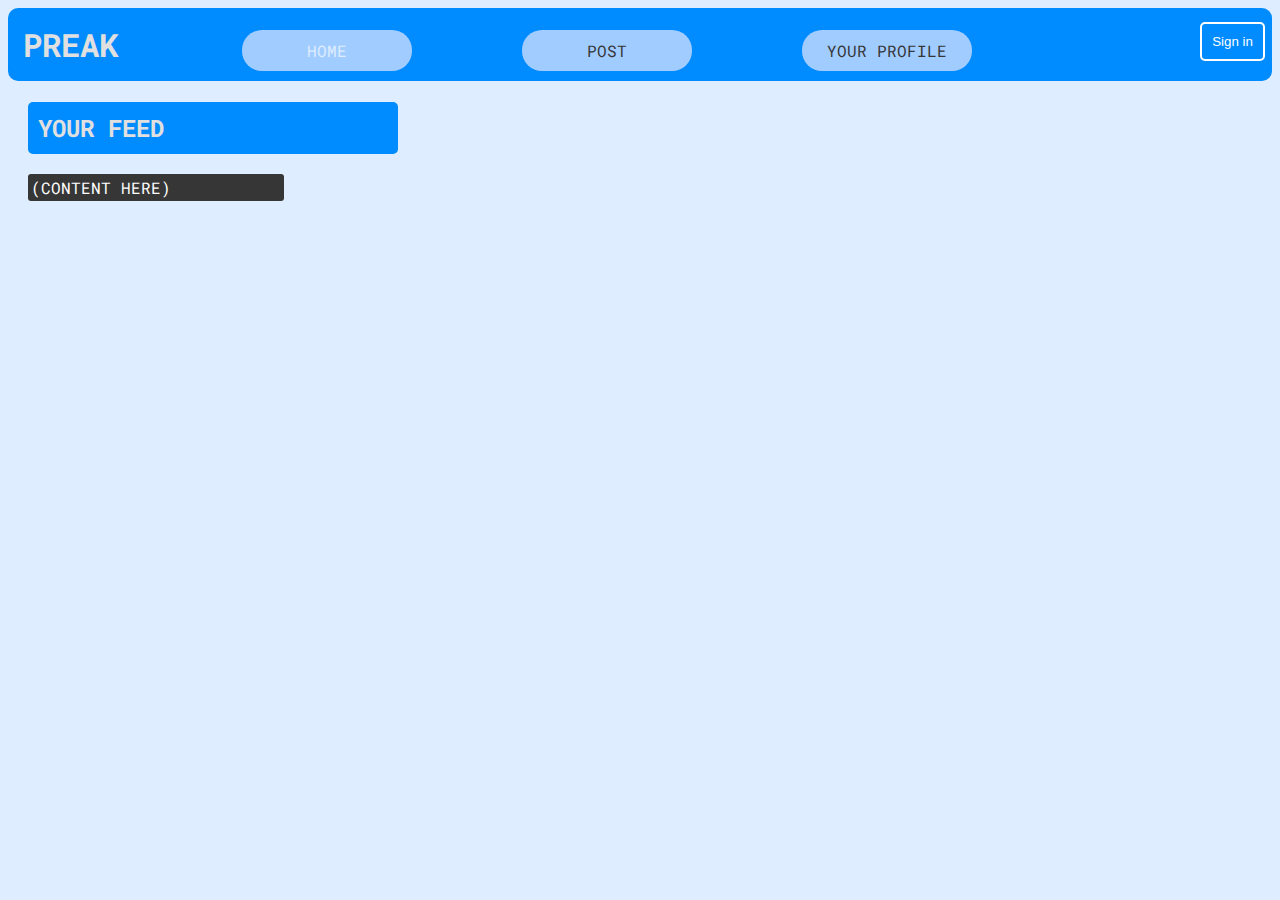
<file: index.html>
<!DOCTYPE html>
<!--init-->
<html>
	<head>
		<title>Preak</title>
		 <link href="https://fonts.googleapis.com/css?family=Roboto+Mono:100,400&display=swap" rel="stylesheet">
		 <link rel="stylesheet" type="text/css" href="style.css">
	     <script src="index.js"></script>
	</head>

	<body>
		<h1>Preak</h1>
	<div class= "container">
		<nav>
		    <ul>
		        <li>HOME</li>
		        <li><a href="post.html">Post</a></li>
		        <li><a href="you.html">Your Profile</a></li>
		    </ul>
		</nav>
	</div>
    <!-- corner button that sends you to login page, should only appear if you are guest. Otherwise, replace with profile image and username -->
		<button id="loginonpageBtn" onClick="gotologin();">Sign in</button>	

    <!-- Once set up should let user see posts by other people: friends, celebrities, ads -->
		<h2>Your Feed</h2>
		<p>(Content here)</p>
	</body>

</html>
</file>
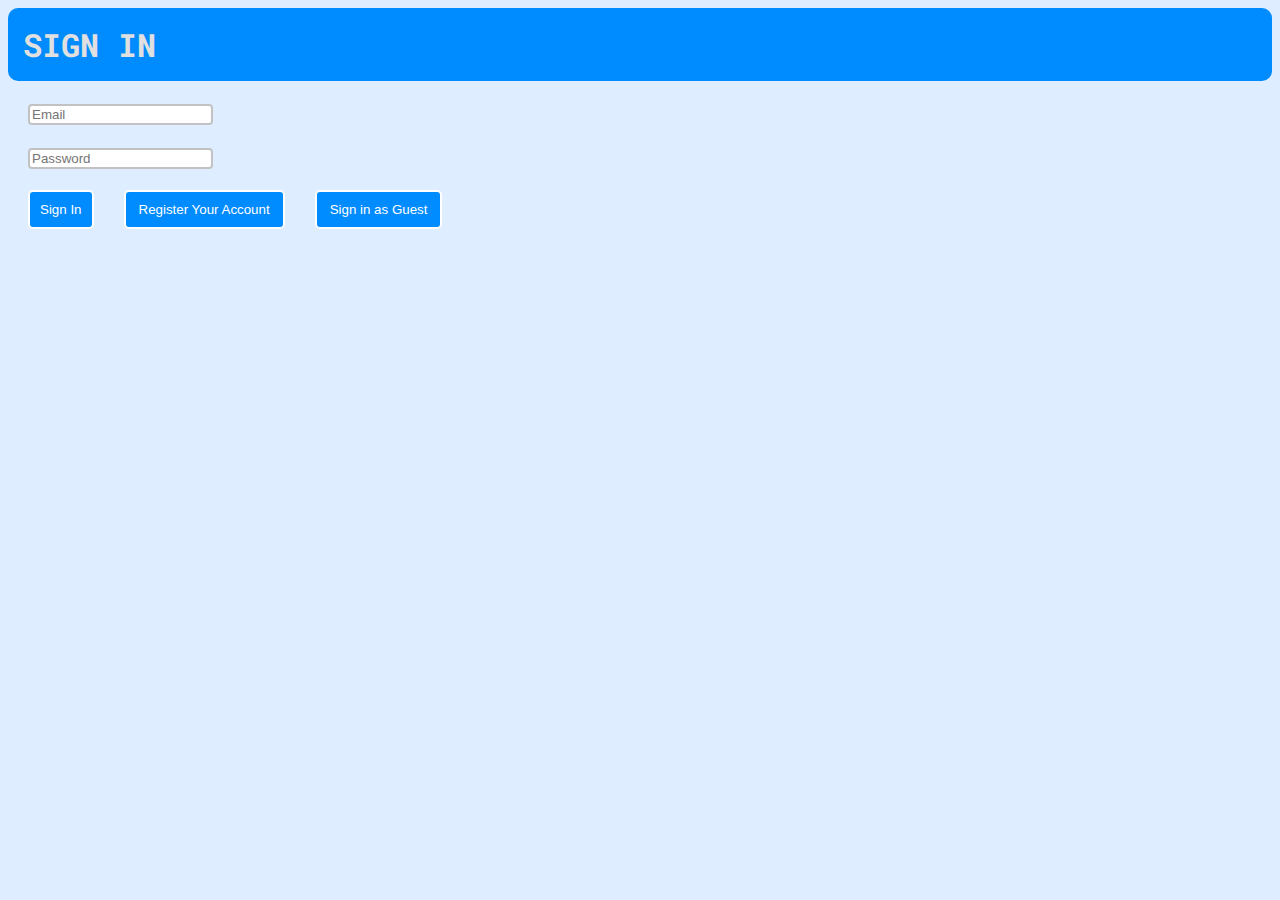
<file: login.html>
<!DOCTYPE html>
<html>

	<head>

		<title>Log into Preak</title>

    <!-- init -->
     <link href="https://fonts.googleapis.com/css?family=Roboto+Mono:100,400&display=swap" rel="stylesheet">
	 <link rel="stylesheet" type="text/css" href="style.css">
     <script src="index.js"></script>

	</head>

	<body>

		<h1>Sign in</h1>

		<div class="sign-up-form">

			<form>

        <!-- Sign in requisites-->
				<input type="email" class="input-box" placeholder="Email"><br><br>
				<input type="password" class="input-box" placeholder="Password"><br><br>

        <!-- Login button not set up yet -->
				<button onClick="function();">Sign In</button>

        <!-- Register leads to register page-->
				<button id="register-now-button"><a href="register.html" class="special">Register Your Account</a></button>

        <!-- Log in as guest-->
				<button id="LoginasGuest-button"><a href="index.html" class="special">Sign in as Guest</a></button>
        
			</form>

		</div>

	</body>

</html>
</file>
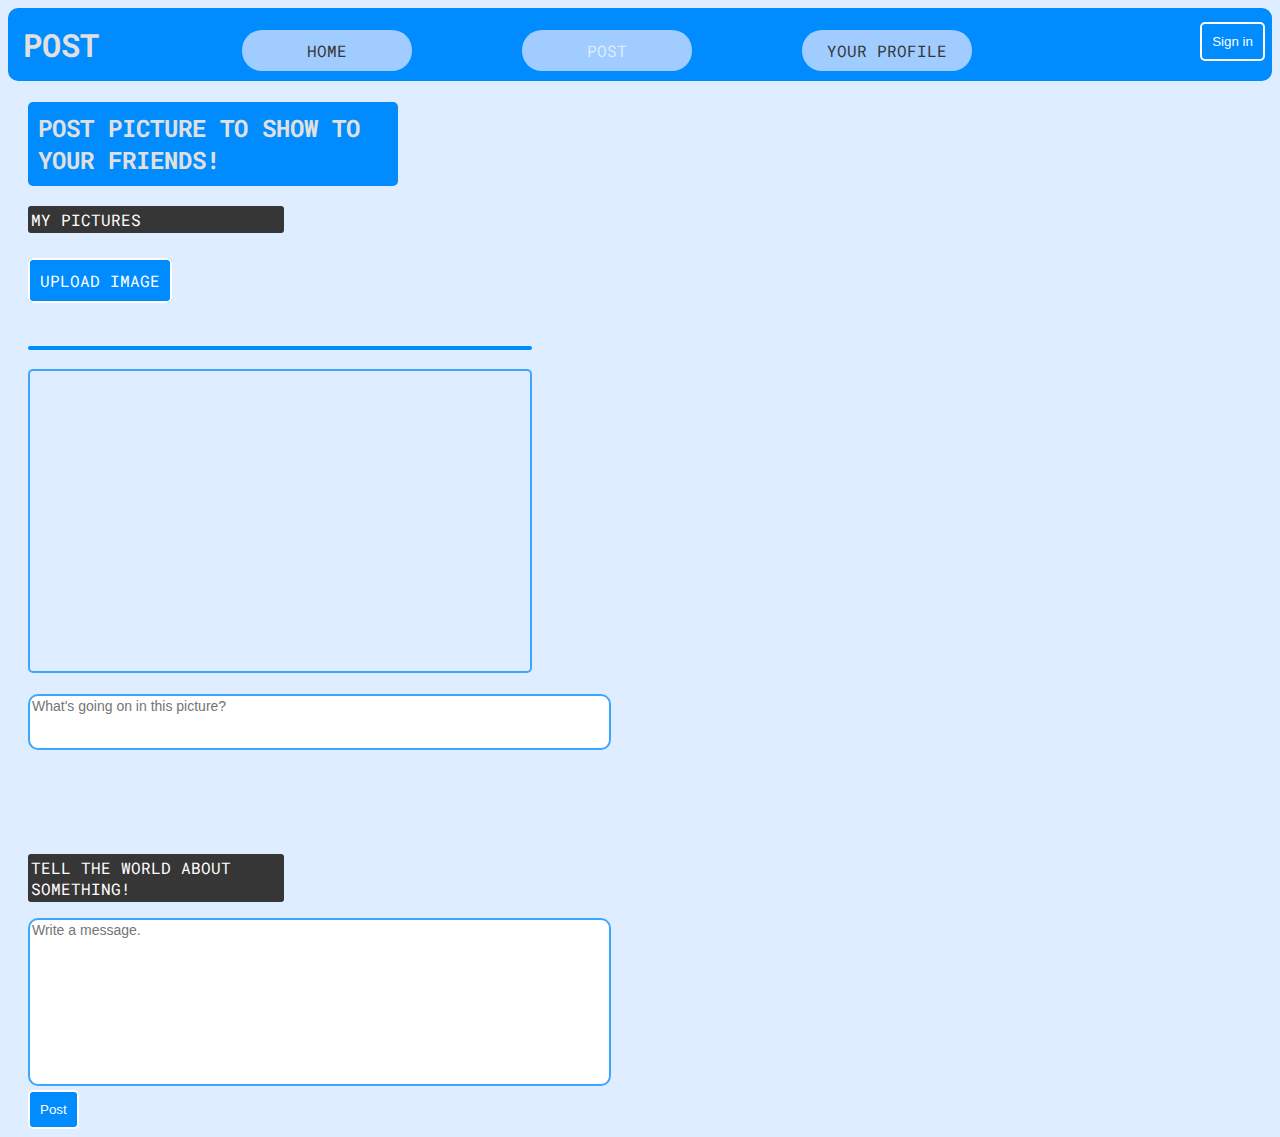
<file: post.html>
<!DOCTYPE html>
<!-- init -->
<html>

	<head>
		 <title>Post</title>
		 <link href="https://fonts.googleapis.com/css?family=Roboto+Mono:100,400&display=swap" rel="stylesheet">
		 <link rel="stylesheet" type="text/css" href="style.css">
      	 <script src="index.js"></script>
	</head>

	<body>

			<h1>Post</h1>

      <!-- corner button that sends you to login page, should only appear if you are guest. Otherwise, replace with profile image and username -->
			<button id="loginonpageBtn" onClick="gotologin();">Sign in</button>

      <!-- Links to other sites in Preak -->		
			<div class= "container">
				<nav>
				    <ul>
				        <li><a href="index.html">Home</a></li>
				        <li>POST</li>
				        <li><a href="you.html">Your Profile</a></li>
				    </ul>
				</nav>
			</div>
			<h2>Post Picture to Show to Your Friends!</h2>
			<p> My Pictures </p><br>

      <!-- loads file -->

			<input type="file"  accept="image/*" name="image" id="file" onchange="loadFile(event)" style="display: none;">
			<label for="file">Upload Image</label><br><br><br>
			<img id="output" width="500"/>


      <!-- image box, should disappear once image is uploaded, not set up yet -->
	    <div class ="image-box">
	    	<span class="Image-box-text" id="image-box-plus" style="display:none;"> Post a Picture!</span>
	    </div><br>

      <!-- Caption for the picture, not functional, cannot save-->
	    <textarea cols="69" rows="3" placeholder="What's going on in this picture?"></textarea>

	    <br><br><br><br><br>

      <!-- word posts -->
	    <p>Tell the world about something!</p>

	    <textarea cols="69" rows="10" placeholder="Write a message."></textarea><br>
	    <button type="button" id="Post-button">Post</button>

	</body>
</html>
</file>
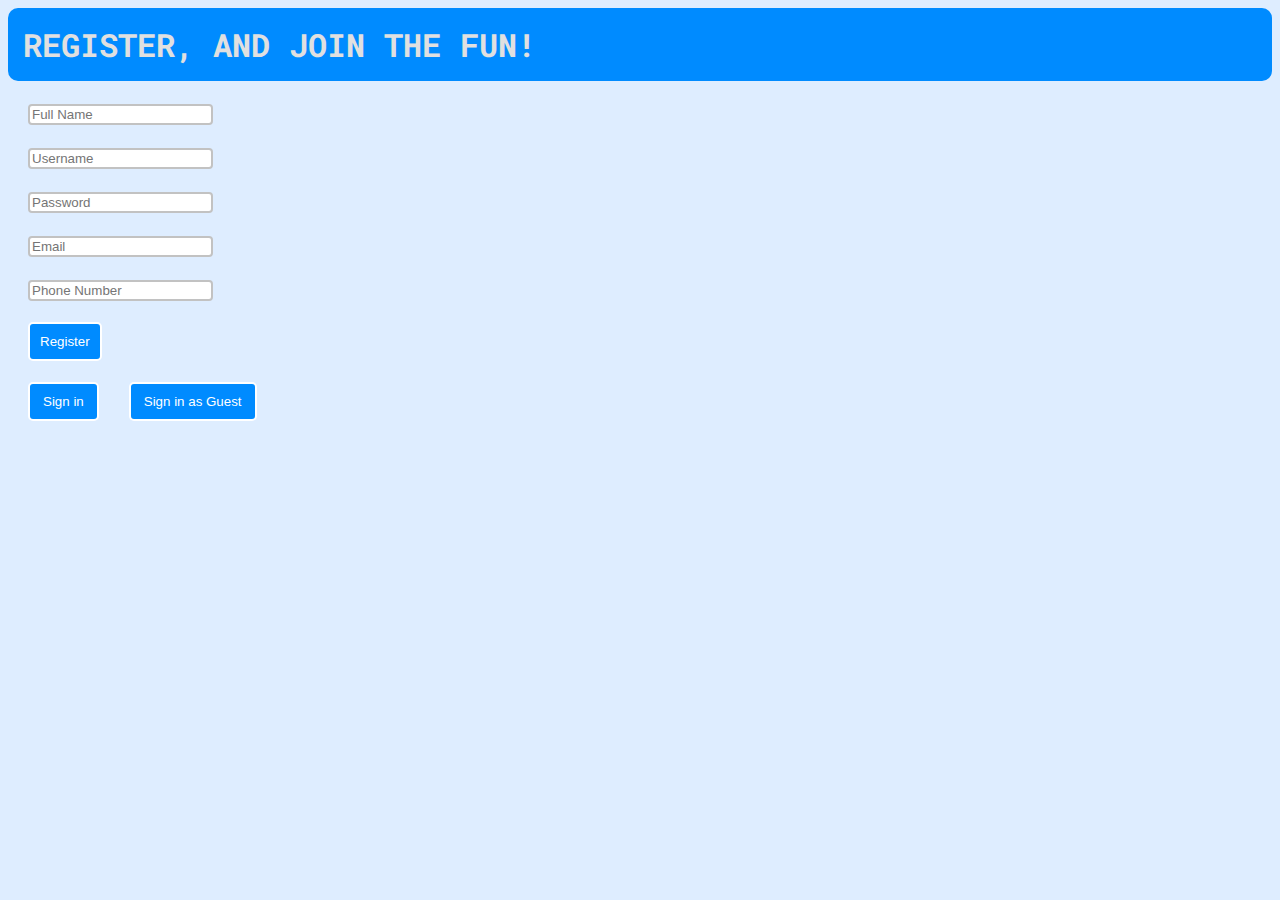
<file: register.html>
<!DOCTYPE html>
<html>

	<head>

    <!-- init -->

		<title>Register a Preak account</title>
		<link href="https://fonts.googleapis.com/css?family=Roboto+Mono:100,400&display=swap" rel="stylesheet">
		<link rel="stylesheet" type="text/css" href="style.css">
        <script src="index.js"></script>

	</head>

	<body>

		<h1>Register, and join the fun!</h1>
		

		<div class="sign-up-form">


      <!-- form serves no actual purpose, yet. Doesn't have information-->
			<form action="users.php" method="POST">
        <!-- User's name -->
				<input type="name" class="input-box" name="name" placeholder="Full Name" required><br><br>
		<!-- Username -->
				<input type="username" class="input-box" name="username" placeholder="Username" required><br><br>
        <!-- password -->
				<input type="password" class="input-box" name="password" placeholder="Password" required><br><br>
        <!-- email-->
				<input type="email" class="input-box" name="email" placeholder="Email" required><br><br>
        <!-- phone # -->
				<input type="phone" class="input-box" name="phone" placeholder="Phone Number" required><br><br>

        <!-- buttons -->
        <!-- register button, acc means actual, don't know why 2 'C's'-->
				<input type="Submit" value="Register" id="registeracc-button"><br><br>
        <!-- sign in button, leads to sign in page-->
				<button id="Sign-in-button"><a href="login.html" class="special">Sign in</a></button>
        <!-- sign in as guest goes to homepage, cannot post -->
				<button id="LoginasGuest-button"><a href="index.html" class="special">Sign in as Guest</a></button>
		<!-- submit details -->

			</form>

		</div>

	</body>

</html>
</file>
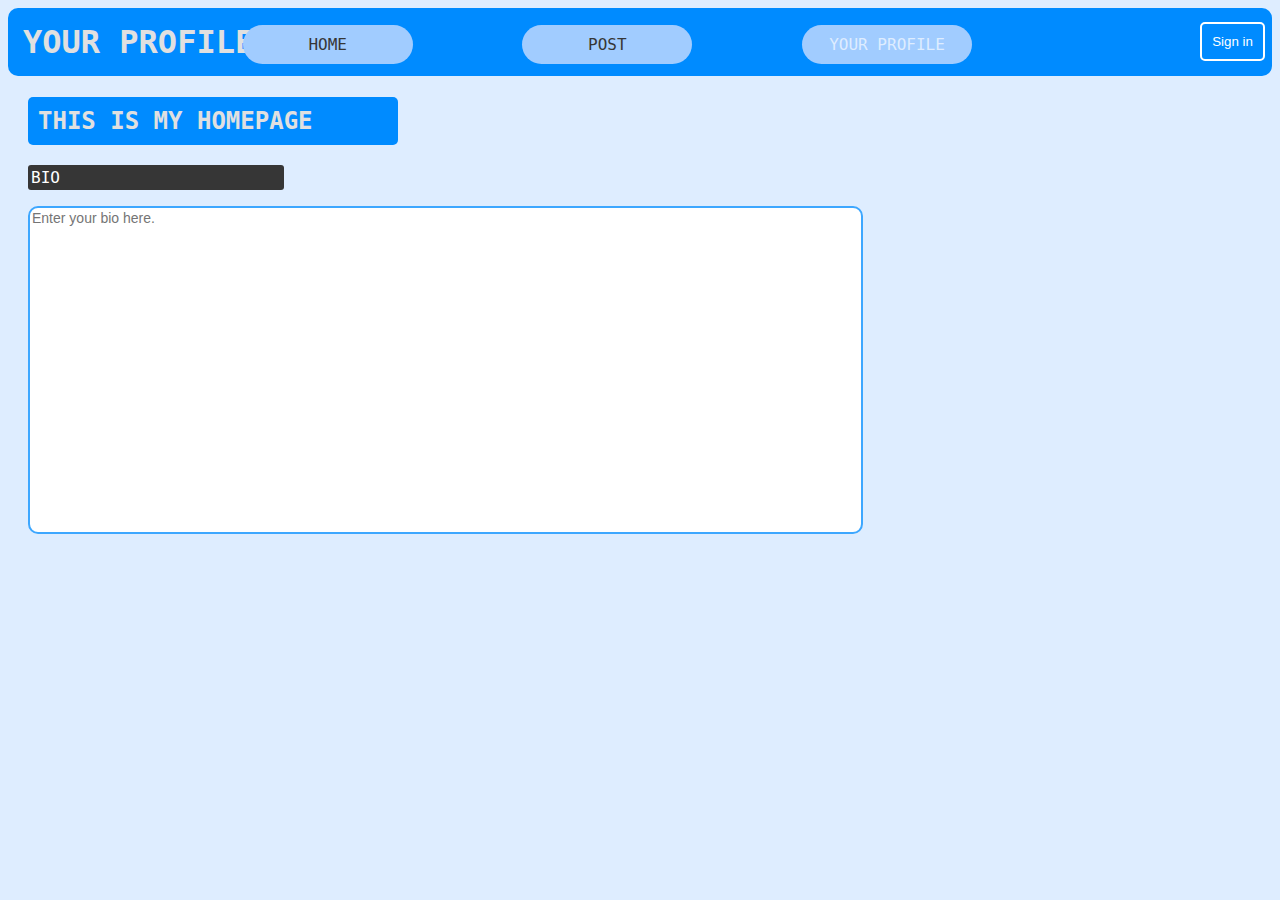
<file: you.html>
<!DOCTYPE html>
<html>

	<head>
		<title>You</title>
		 <link rel="stylesheet" type="text/css" href="style.css">
     <script src="index.js"></script>

     <!-- font -->
     <link rel="stylesheet" href="//fonts.googleapis.com/css?family=Open+Sans:300,400,600,700&amp;lang=en" />
	</head>

	<body>
		<h1>Your Profile</h1>

    <!-- corner button that sends you to login page, should only appear if you are guest. Otherwise, replace with profile image and username -->
		<button id="loginonpageBtn" onClick="gotologin();">Sign in</button>

    
		<!-- Links to other sites in Preak -->		
		<div class= "container">
			<nav>
			    <ul>
			        <li><a href="index.html">Home</a></li>
			        <li><a href="post.html">Post</a></li>
			        <li>YOUR PROFILE</li>
			    </ul>
			</nav>
		</div>
		<h2>This is my homepage</h2>

    <!-- Bio & account seetings -->
		<p> Bio </p>
		<textarea cols="100" rows="20" placeholder="Enter your bio here."></textarea>
	</body>

</html>
</file>
<file: style.css>
body {
	background: #DEEDFF;
	font-family: 'Roboto Mono', monospace;
	text-transform: uppercase;
}

h1 {
	background: #008BFF;
	color:#e0e0e0;
	padding: 15px;
	border-radius: 10px;
	margin-left: 0px;
	margin-top: 0px
}

h2 {
	background: #008BFF;
	color:#e0e0e0;
	padding: 10px;
	width: 350px;
	border-radius: 5px;
	margin-left: 20px;
}


a {
  color:#363636;
}

a.special {
	color: white;
	padding: 3px;
	border-radius: 3px;
	width: 250px;
  text-decoration: none;
}

a:hover {
	text-decoration: underline;
}

p {
	background:#363636;
	color: white;
	padding: 3px;
	border-radius: 3px;
	width: 250px;
	margin-left: 20px;
}

#custom-button {
	padding:10px;
	color: white;
	background-color: #008BFF;
	border-radius: 5px;
	cursor: pointer;
}

#custom-button:hover {
	padding:9px;
	color: white;
	background-color:#3da7ff;
	border: 3px solid white;
	border-radius: 5px;
	cursor: pointer;
}

#custom-text {
	margin-left: 10px;
	color: grey;
}


textarea {
	border: 2px solid #3da7ff;
	border-radius: 10px;
	font-style: Courier New;
	resize: none;
    font-family:"Times New Roman", Times, serif;  
    font-size: 14px;   
    color: #606060;
    font-family: sans-serif;
    margin-left: 20px;
}


li {
	color: #3da7ff;
}

#guest-button {
	padding:10px;
	color: white;
	background-color: #008BFF;
	border: 2px solid white;
	border-radius: 5px;
	cursor: pointer;
}

#guest-button:hover {
	padding:9px;
	color: white;
	background-color:#3da7ff;
	border: 3px solid white;
	border-radius: 5px;
	cursor: pointer;
}

#sign-in-button {
	padding:10px;
	color: white;
	background-color: #008BFF;
	border: 2px solid white;
	border-radius: 5px;
	cursor: pointer;
}

#sign-in-button:hover {
	padding:9px;
	color: white;
	background-color:#3da7ff;
	border: 3px solid white;
	border-radius: 5px;
	cursor: pointer;
}

li {
	color: #DEEDFF;
	background-color: #a1ccff;
	width: 150px;
	padding: 4px;
}


#loginonpageBtn {
	padding:10px;
	color: white;
	background-color: #008BFF;
	border: 2px solid white;
	border-radius: 5px;
	cursor: pointer;
	position: absolute;
	top: 22px;
	right: 15px;
}

#loginonpageBtn:hover {
	padding:9px;
	color: white;
	background-color:#3da7ff;
	border: 3px solid white;
	border-radius: 5px;
	cursor: pointer;
}

.image-box {
	width:500px;
	min-height: 300px;
	border: 2px solid #3da7ff;
	margin-top: 15px;
	border-radius: 5px;
	display: flex;
	align-items: center;
	justify-content: center;
	color: gray;
	margin-left: 20px;
}

.image-preview__image {
	display: none;
	width: 100%;
}

button {
	padding:10px;
	color: white;
	background-color: #008BFF;
	border: 2px solid white;
	border-radius: 5px;
	cursor: pointer;
	margin-left: 20px;
}

button:hover {
	padding:9px;
	color: white;
	background-color:#3da7ff;
	border: 3px solid white;
	border-radius: 5px;
	cursor: pointer;
}

label {
	padding:10px;
	color: white;
	background-color: #008BFF;
	border: 2px solid white;
	border-radius: 5px;
	cursor: pointer;
	margin-left: 20px;
}

label:hover {
	padding:9px;
	color: white;
	background-color:#3da7ff;
	border: 3px solid white;
	border-radius: 5px;
	cursor: pointer;
}

img {
	border: 2px solid #008BFF;
	border-radius: 5px;
	top: 1000px;
	margin-left: 20px;
}

input {
	margin-left: 20px;
	border-radius: 4px;
	border: 2px solid #c2c2c2;
}

nav {

	float: right;
}

nav ul {
	padding: 0px;
	margin: 0px;
	list-style: none;
}

nav li {
	display: inline-block;
	margin-left: 100px;
	padding: 10px;
	position: relative;
	right: 300px;
	top: -72px;
	border-radius: 20px;
	text-align: center;
}

nav a {
	text-transform: uppercase;
	text-decoration: none;
}

#registeracc-button {
	padding:10px;
	color: white;
	background-color: #008BFF;
	border: 2px solid white;
	border-radius: 5px;
	cursor: pointer;
	margin-left: 20px;
}
</file>
